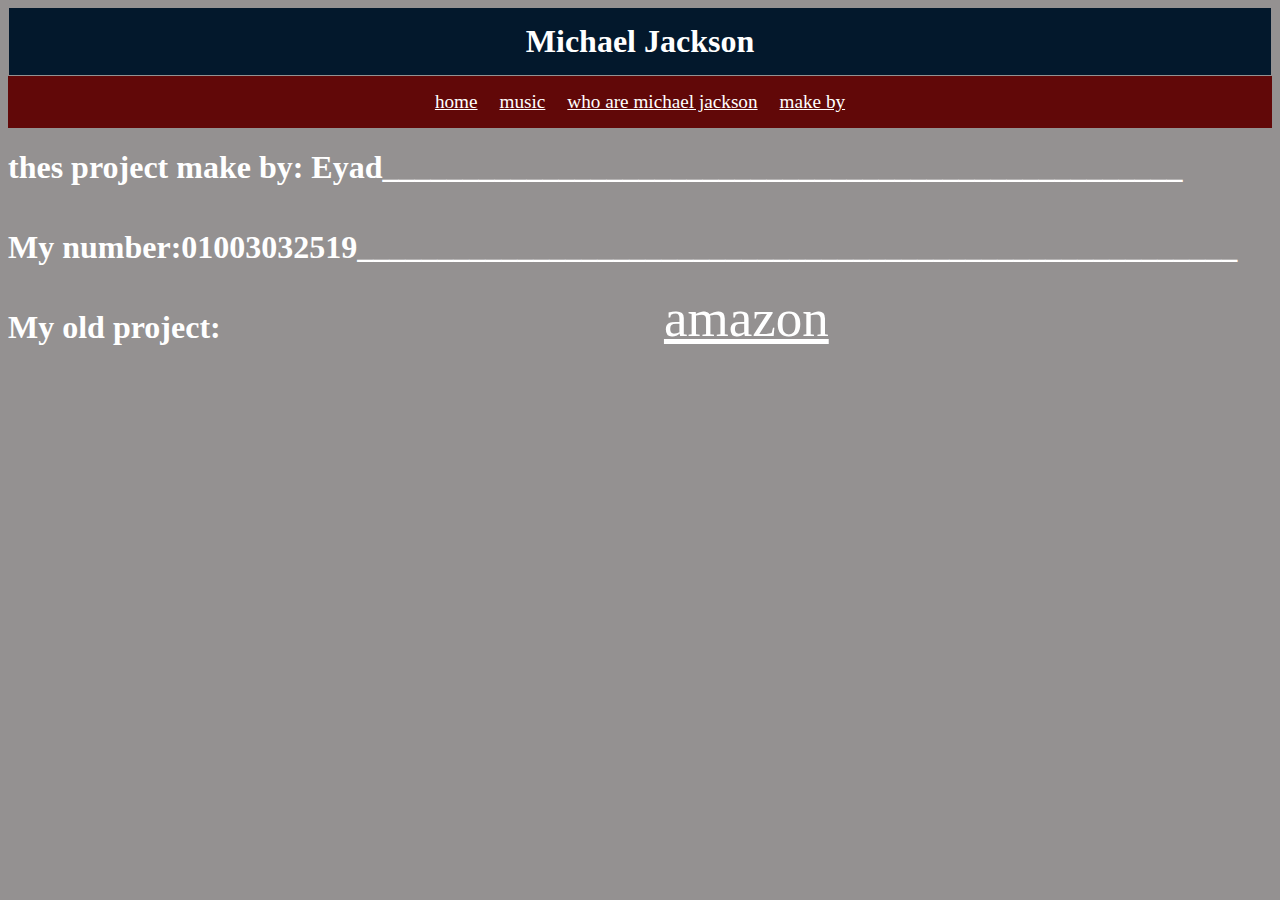
<file: make by Eyad.html>
<!DOCTYPE html>
<html lang="en">
  <head>
    <meta charset="UTF-8" />
    <meta name="viewport" content="width=device-width, initial-scale=1.0" />
    <title>Document</title>
    <link rel="stylesheet" href="./make by Eyad.css" />
  </head>
  <body>
    <header>
      <h1 id="na">Michael Jackson</h1>
      <nav>
        <a href="./index.html">home</a>
        <a href="./music.html">music</a>
        <a href="./who are michael jackson.Html">who are michael jackson</a>
        <a href="./make by Eyad.html">make by</a>
      </nav>
    </header>
    <h1 id="h1">
      thes project make by:
      Eyad__________________________________________________
    </h1>
    <h1 id="h1">
      My
      number:01003032519_______________________________________________________
    </h1>
    <h1 id="h1">My old project:</h1>
    <a id="a1" href=" https://eyadabdallah123.github.io/amazon_1/">amazon</a>
  </body>
</html>
</file>
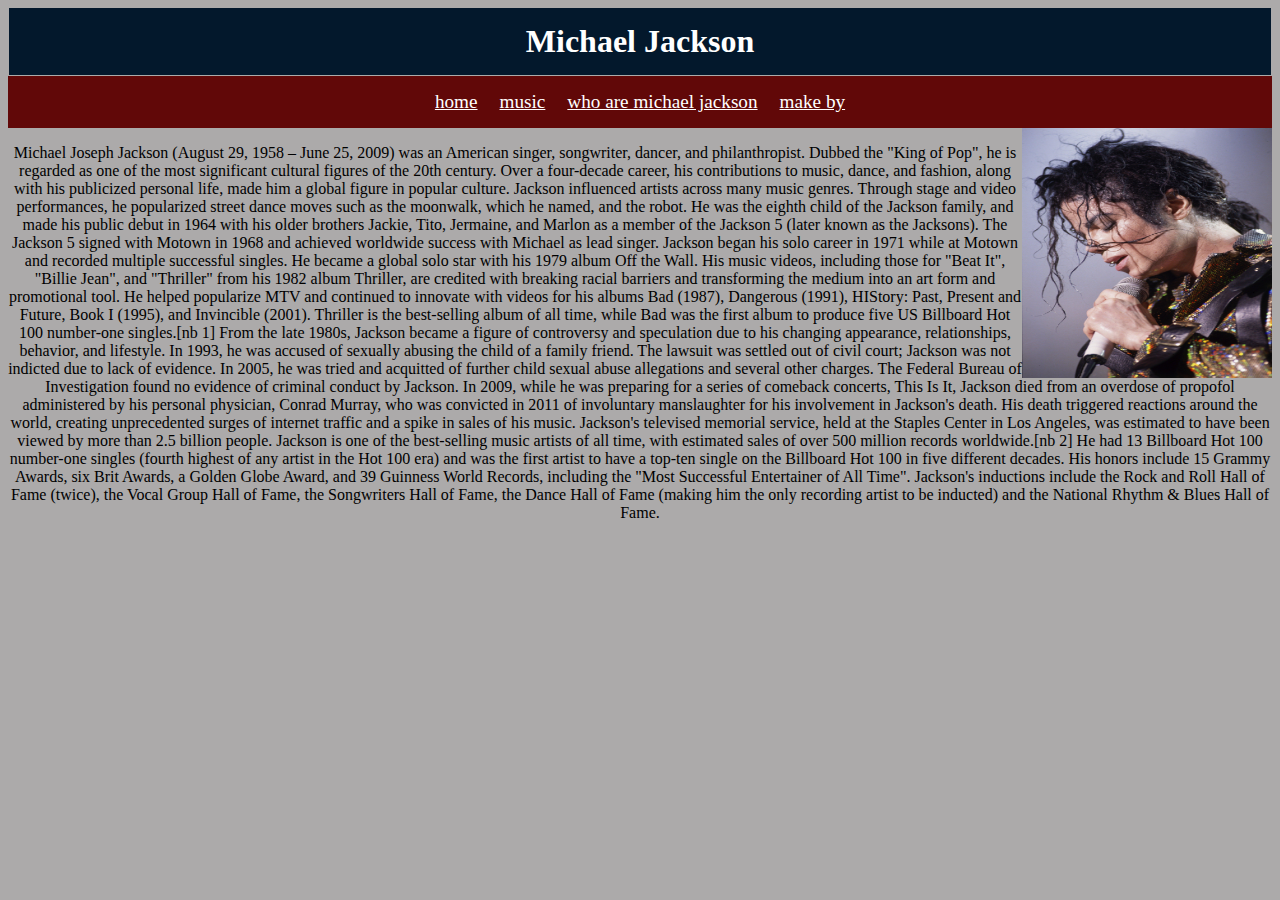
<file: who are michael jackson.Html>
<!DOCTYPE html>
<html lang="en">
  <head>
    <meta charset="UTF-8" />
    <meta name="viewport" content="width=device-width, initial-scale=1.0" />
    <title>Document</title>
    <link rel="stylesheet" href="./who are michael jackson.css" />
  </head>
  <body>
    <header>
      <h1 id="h1">Michael Jackson</h1>
      <nav>
        <a href="./index.html">home</a>
        <a href="./music.html">music</a>
        <a href="./who are michael jackson.Html">who are michael jackson</a>
        <a href="./make by Eyad.html">make by</a>
      </nav>
    </header>
    <img id="im" src="./michael-jackson_MI0003641483-MN0000467203.jpg" alt="" />
    <p>
      Michael Joseph Jackson (August 29, 1958 – June 25, 2009) was an American
      singer, songwriter, dancer, and philanthropist. Dubbed the "King of Pop",
      he is regarded as one of the most significant cultural figures of the 20th
      century. Over a four-decade career, his contributions to music, dance, and
      fashion, along with his publicized personal life, made him a global figure
      in popular culture. Jackson influenced artists across many music genres.
      Through stage and video performances, he popularized street dance moves
      such as the moonwalk, which he named, and the robot. He was the eighth
      child of the Jackson family, and made his public debut in 1964 with his
      older brothers Jackie, Tito, Jermaine, and Marlon as a member of the
      Jackson 5 (later known as the Jacksons). The Jackson 5 signed with Motown
      in 1968 and achieved worldwide success with Michael as lead singer.
      Jackson began his solo career in 1971 while at Motown and recorded
      multiple successful singles. He became a global solo star with his 1979
      album Off the Wall. His music videos, including those for "Beat It",
      "Billie Jean", and "Thriller" from his 1982 album Thriller, are credited
      with breaking racial barriers and transforming the medium into an art form
      and promotional tool. He helped popularize MTV and continued to innovate
      with videos for his albums Bad (1987), Dangerous (1991), HIStory: Past,
      Present and Future, Book I (1995), and Invincible (2001). Thriller is the
      best-selling album of all time, while Bad was the first album to produce
      five US Billboard Hot 100 number-one singles.[nb 1] From the late 1980s,
      Jackson became a figure of controversy and speculation due to his changing
      appearance, relationships, behavior, and lifestyle. In 1993, he was
      accused of sexually abusing the child of a family friend. The lawsuit was
      settled out of civil court; Jackson was not indicted due to lack of
      evidence. In 2005, he was tried and acquitted of further child sexual
      abuse allegations and several other charges. The Federal Bureau of
      Investigation found no evidence of criminal conduct by Jackson. In 2009,
      while he was preparing for a series of comeback concerts, This Is It,
      Jackson died from an overdose of propofol administered by his personal
      physician, Conrad Murray, who was convicted in 2011 of involuntary
      manslaughter for his involvement in Jackson's death. His death triggered
      reactions around the world, creating unprecedented surges of internet
      traffic and a spike in sales of his music. Jackson's televised memorial
      service, held at the Staples Center in Los Angeles, was estimated to have
      been viewed by more than 2.5 billion people. Jackson is one of the
      best-selling music artists of all time, with estimated sales of over 500
      million records worldwide.[nb 2] He had 13 Billboard Hot 100 number-one
      singles (fourth highest of any artist in the Hot 100 era) and was the
      first artist to have a top-ten single on the Billboard Hot 100 in five
      different decades. His honors include 15 Grammy Awards, six Brit Awards, a
      Golden Globe Award, and 39 Guinness World Records, including the "Most
      Successful Entertainer of All Time". Jackson's inductions include the Rock
      and Roll Hall of Fame (twice), the Vocal Group Hall of Fame, the
      Songwriters Hall of Fame, the Dance Hall of Fame (making him the only
      recording artist to be inducted) and the National Rhythm & Blues Hall of
      Fame.
    </p>
  </body>
</html>
</file>
<file: make by Eyad.css>
body {
  text-align: center;
  background-color: rgb(148, 145, 145);
}
#na {
  background-color: rgb(3, 24, 44);
  color: white;
  margin: 1px;
  padding: 15px;
}
nav {
  padding: 15px;
  background-color: rgb(97, 8, 8);
  color: black;
}
a {
  margin: -1px;
  padding: 10px;
  color: white;
  font-family: serif;
  font-size: larger;
}
#h1 {
  color: white;
  float: left;
}
#a1 {
  font-size: 53px;
}
</file>
<file: who are michael jackson.css>
body {
  text-align: center;
  background-color: rgb(172, 170, 170);
}
#h1 {
  background-color: rgb(3, 24, 44);
  color: white;
  margin: 1px;
  padding: 15px;
}
nav {
  padding: 15px;
  background-color: rgb(97, 8, 8);
  color: black;
}
a {
  color: white;
  margin: -1px;
  padding: 10px;
  font-family: serif;
  font-size: larger;
}
#im {
  width: 250px;
  height: 250px;
  float: right;
}
</file>
